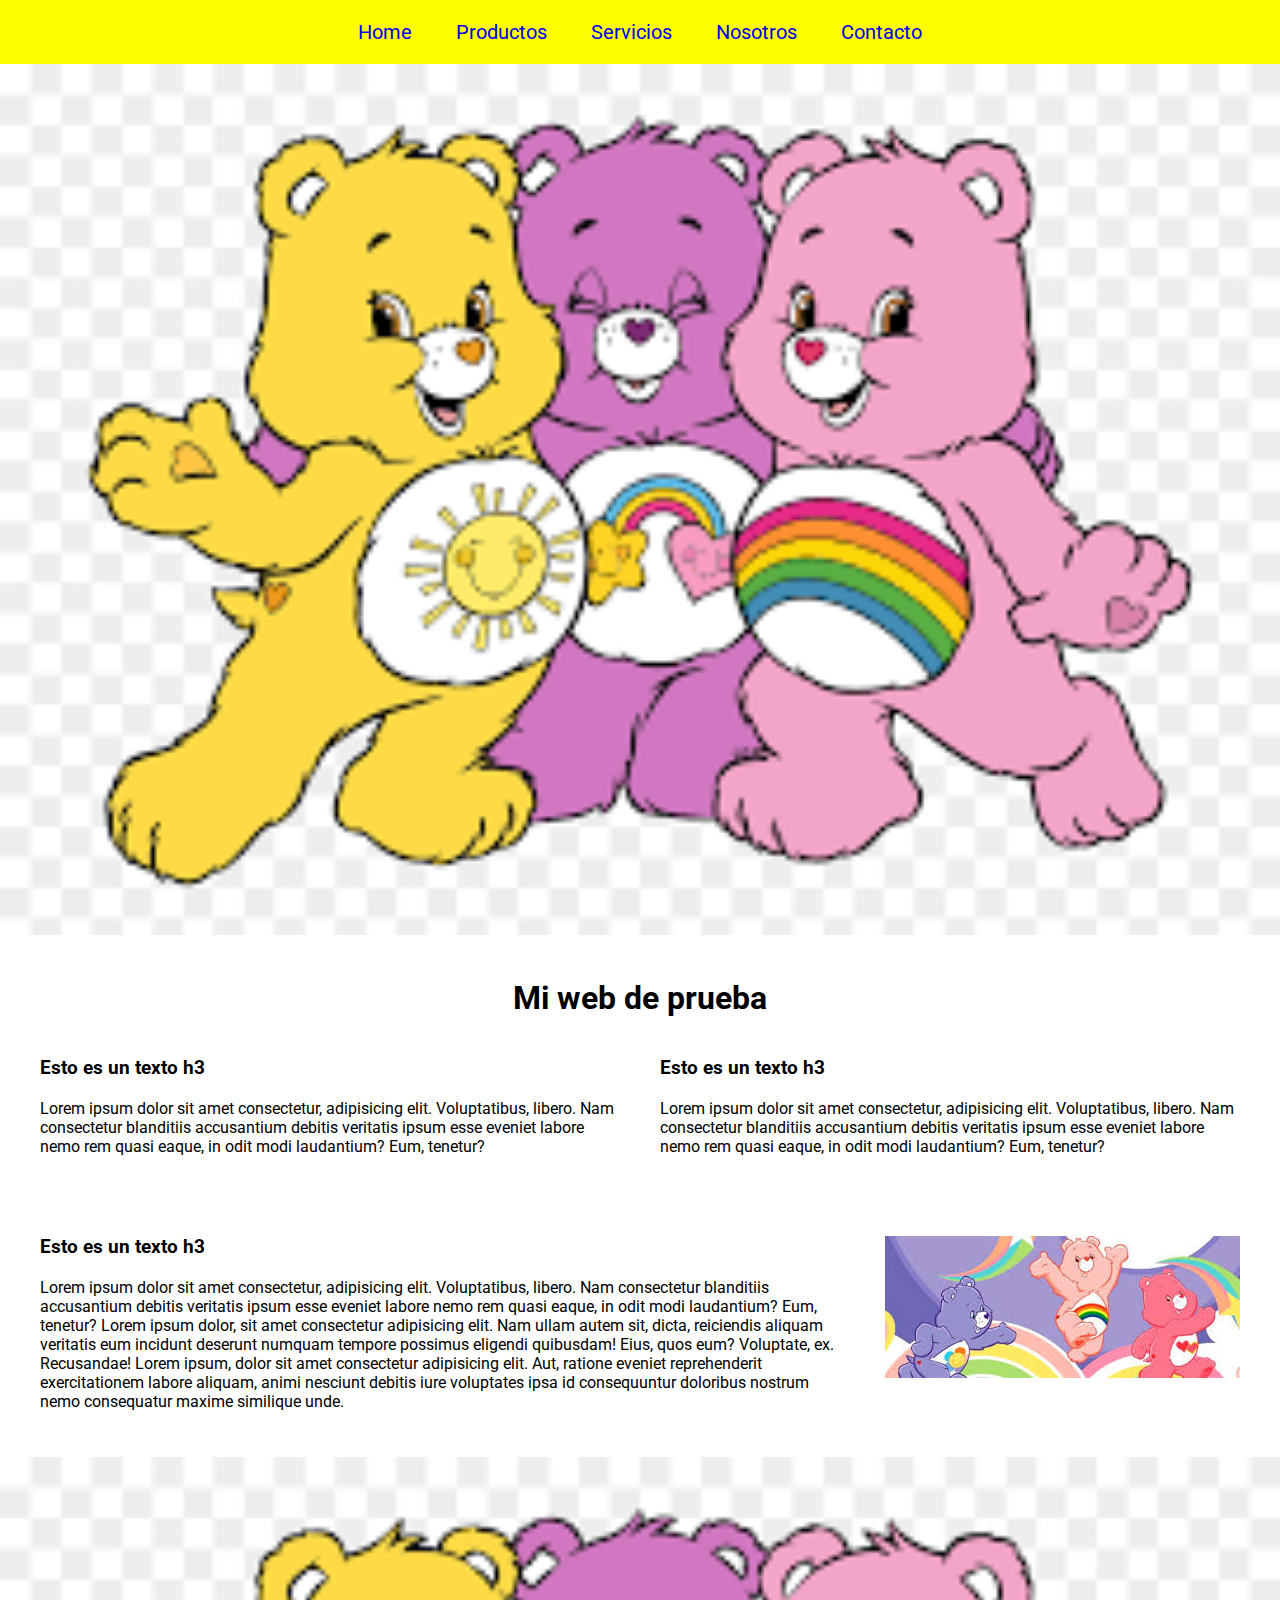
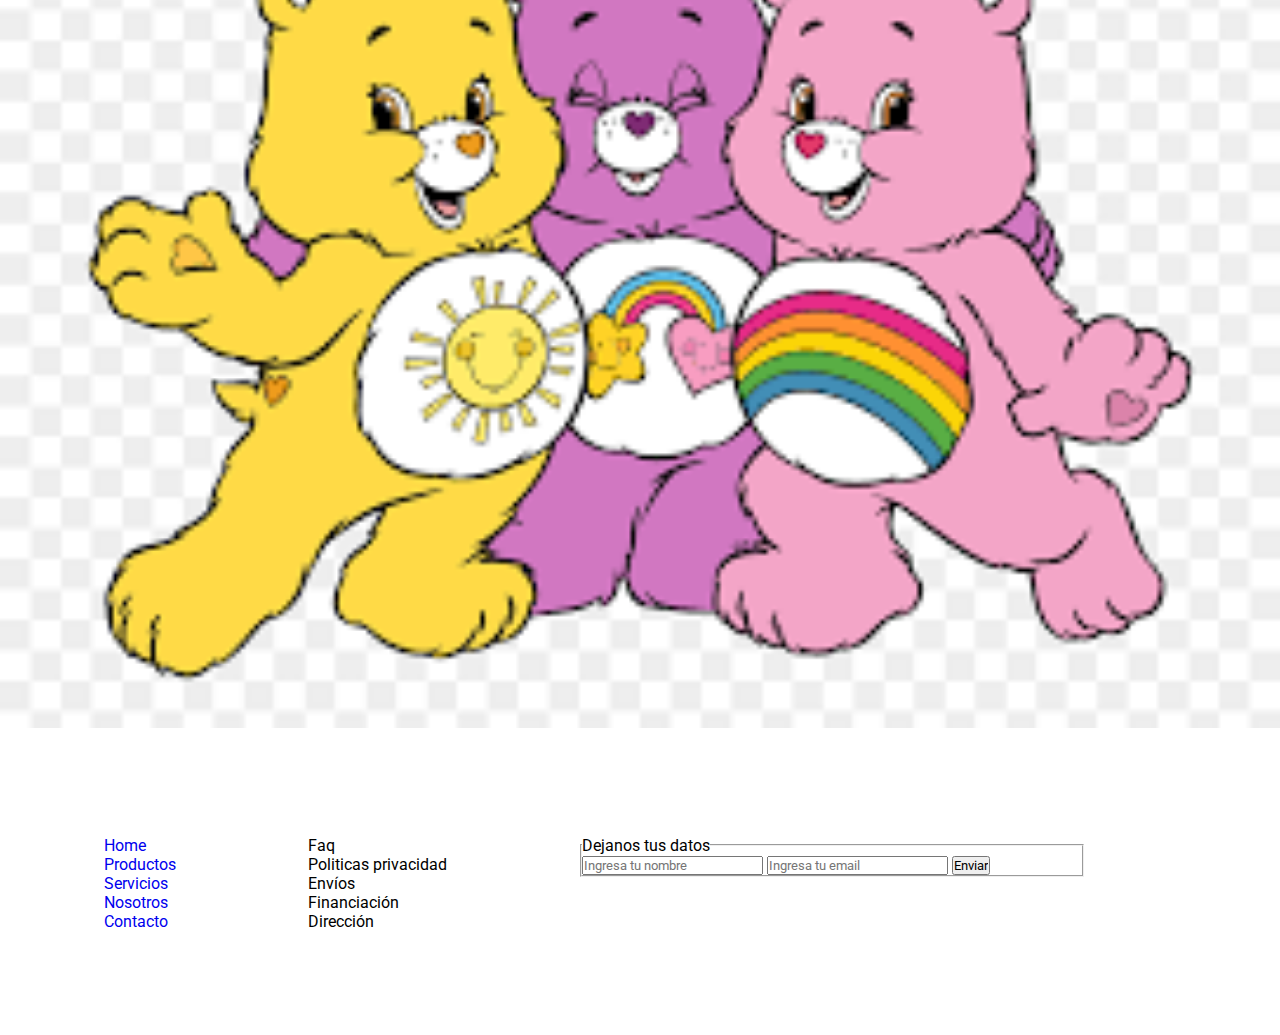
<file: index.html>
<!DOCTYPE html>
<html lang="es">
<head>
    <meta charset="UTF-8">
    <meta http-equiv="X-UA-Compatible" content="IE=edge">
    <meta name="viewport" content="width=device-width, initial-scale=1.0">
    <link href="https://fonts.googleapis.com/css2?family=Roboto:wght@100;400;700&display=swap" rel="stylesheet">
    <title>Home</title>
    <link rel="icon" type="image/x-icon" href="./favicon_io/apple-touch-icon.png">
    <link rel="stylesheet" href="style.css">

</head>

<body>
    <header>
        <nav class="nav">
            <ul class="menu">
                <li><a href="index.html">Home</a></li>
                <li><a href="productos.html">Productos</a></li>
                <li><a href="servicios.html">Servicios</a></li>
                <li><a href="nosotros.html">Nosotros</a></li>
                <li><a href="contacto.html">Contacto</a></li>
            </ul>
        </nav>
    </header>
    <section>
        <img class="img" src="./favicon_io/9.png" alt="">
    </section>
    <h1 class="center">Mi web de prueba</h1>
    <div class="grid-container">
        <div class="grid-item">
            <h3>Esto es un texto h3</h3>
            <p>
                Lorem ipsum dolor sit amet consectetur, adipisicing elit. Voluptatibus, libero. Nam consectetur
                blanditiis accusantium debitis veritatis ipsum esse eveniet labore nemo rem quasi eaque, in odit modi
                laudantium? Eum, tenetur?
            </p>
        </div>
        <div class="grid-item">
            <h3>Esto es un texto h3</h3>
            <p>
                Lorem ipsum dolor sit amet consectetur, adipisicing elit. Voluptatibus, libero. Nam consectetur
                blanditiis accusantium debitis veritatis ipsum esse eveniet labore nemo rem quasi eaque, in odit modi
                laudantium? Eum, tenetur?
            </p>
        </div>
    </div class="grid-container">
    <div class="grid-container">
        <div class="grid-item">
            <h3>Esto es un texto h3</h3>
            <p>
                Lorem ipsum dolor sit amet consectetur, adipisicing elit. Voluptatibus, libero. Nam consectetur
                blanditiis accusantium debitis veritatis ipsum esse eveniet labore nemo rem quasi eaque, in odit modi
                laudantium? Eum, tenetur?
                Lorem ipsum dolor, sit amet consectetur adipisicing elit. Nam ullam autem sit, dicta, reiciendis aliquam
                veritatis eum incidunt deserunt numquam tempore possimus eligendi quibusdam! Eius, quos eum? Voluptate,
                ex. Recusandae!
                Lorem ipsum, dolor sit amet consectetur adipisicing elit. Aut, ratione eveniet reprehenderit
                exercitationem labore aliquam, animi nesciunt debitis iure voluptates ipsa id consequuntur doloribus
                nostrum nemo consequatur maxime similique unde.
            </p>
        </div >
        <div><img class="imgmini" src="./favicon_io/44.jpeg" alt="">
            </div>
    </div>
    <section>
        <img class="img" src="./favicon_io/9.png" alt="">
    </section>
    <footer class="padding">
        <section>
            <div class="grid-container">
                <div class="grid-item">
                    <ul>
                        <li><a href="index.html">Home</a></li>
                        <li><a href="productos.html">Productos</a></li>
                        <li><a href="servicios.html">Servicios</a></li>
                        <li><a href="nosotros.html">Nosotros</a></li>
                        <li><a href="contacto.html">Contacto</a></li>
                    </ul>
                </div>
                <div class="grid-item">
                    <ul>
                        <li>Faq</li>
                        <li>Politicas privacidad</li>
                        <li>Envíos</li>
                        <li>Financiación</li>
                        <li>Dirección</li>
                    </ul>
                </div>
                <div class="grid-item">
                    <form action="">
                        <fieldset>
                            <legend>Dejanos tus datos</legend>
                            <label for="name"></label>
                            <input type="name" name="name" id="name" placeholder="Ingresa tu nombre" required>
                            <label for="email"></label>
                            <input type="email" name="email" id="email" placeholder="Ingresa tu email" required>
                            <input type="submit" value="Enviar">
                        </fieldset>
                    </form>
                </div>
            </div>
        </section>
    </footer>
</body>
</html>
</file>
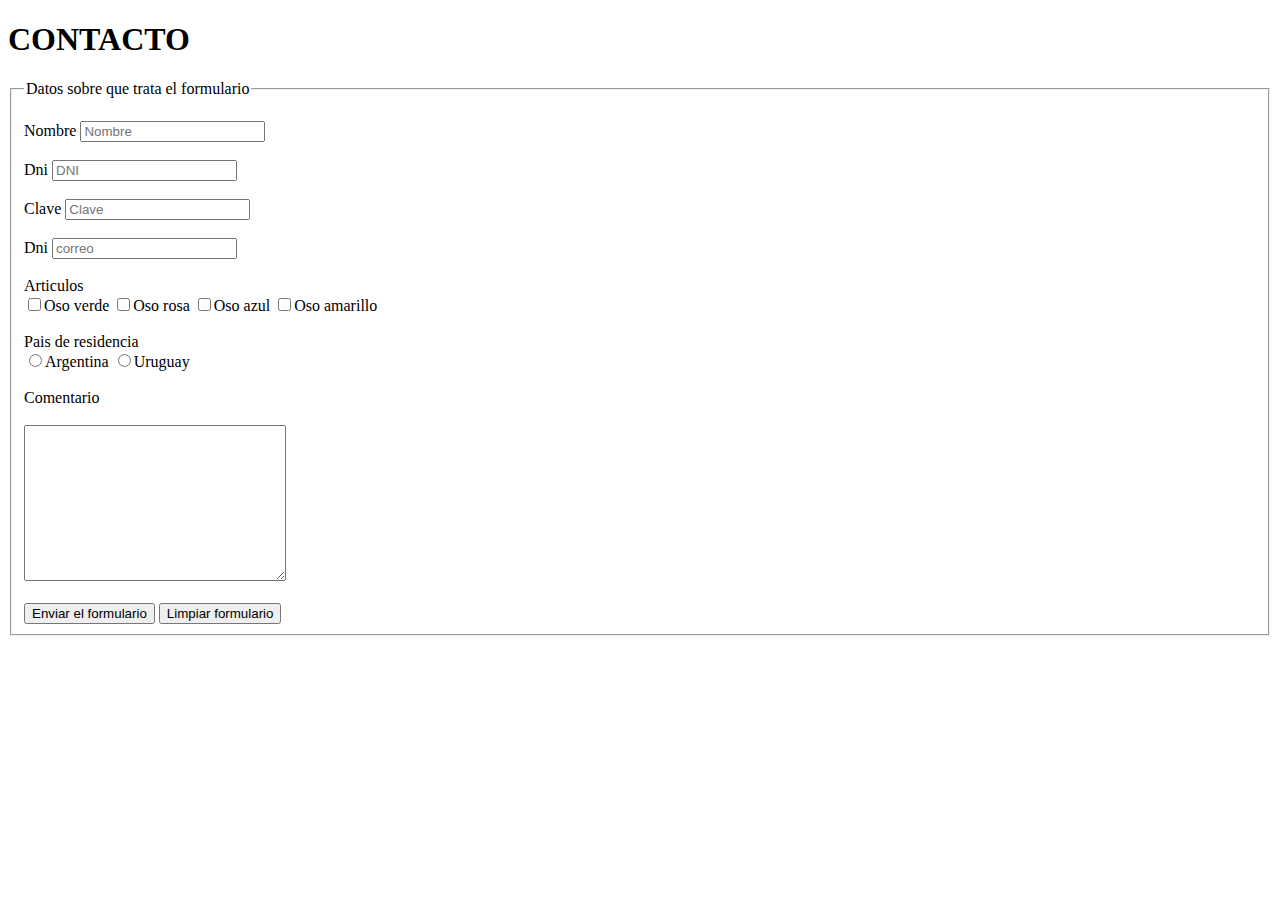
<file: contacto.html>
<!DOCTYPE html>
<html lang="es">
<head>
    <meta charset="UTF-8">
    <meta http-equiv="X-UA-Compatible" content="IE=edge">
    <meta name="viewport" content="width=device-width, initial-scale=1.0">
    <title>Contacto</title>
   
</head>
<body>
    <header>
        <h1>
            CONTACTO
        </h1>
    </header>
    <form action="">
        <fieldset>
            <legend> Datos sobre que trata el formulario</legend>
            <br>
            <label for="nombre">Nombre</label>
            <input type="text" name="nombre" id="nombre" placeholder="Nombre" required>
            <br>
            <br>
            <label for="dni">Dni</label>
            <input type="text" name="dni" id="dni" placeholder="DNI" required>
            <br>
            <br>
            <label for="clave">Clave</label>
            <input type="password" name="clave" id="clave" placeholder="Clave" required>
            <br>
            <br>
            <label for="correo">Dni</label>
            <input type="email" name="corre" id="correo" placeholder="correo" required>
<br>


<br>
<div>Articulos</div>
<input type="checkbox" name="cbox1">Oso verde
<input type="checkbox" name="cbox2">Oso rosa
<input type="checkbox" name="cbox3">Oso azul
<input type="checkbox" name="cbox4">Oso amarillo
<br>
<br>
<label for="pais">Pais de residencia</label>
<br>
<input type="radio" name="pais">Argentina
<input type="radio" name="pais">Uruguay

<br>
<br>
<label for="comentario">Comentario</label>
<br>
<br>
<textarea name="comentario" id="comentario" cols="30" rows="10" maxlength="190" minlength="10
"></textarea>
<br><br>
<input type="submit" value="Enviar el formulario">
<input type="reset" value="Limpiar formulario">

            
        </fieldset>
    </form>
    
</body>
</html>
</file>
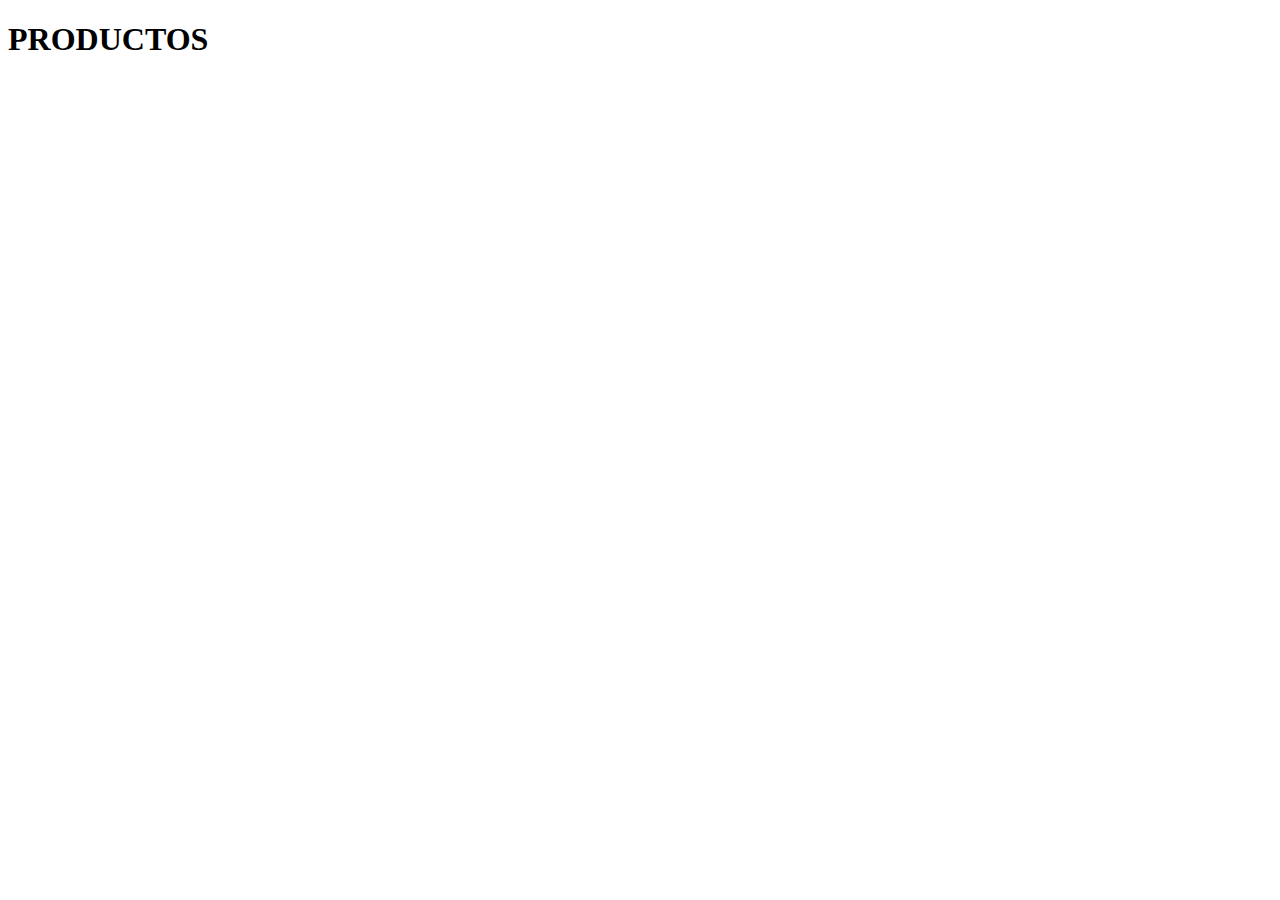
<file: productos.html>
<!DOCTYPE html>
<html lang="es">
<head>
    <meta charset="UTF-8">
    <meta http-equiv="X-UA-Compatible" content="IE=edge">
    <meta name="viewport" content="width=device-width, initial-scale=1.0">
    <title>PRODUCTOS</title>
</head>
<body>
    <header>
        <h1>
            PRODUCTOS
        </h1>
    </header>
    
</body>
</html>
</file>
<file: style.css>
* {
    margin: 0;
    padding: 0;
    box-sizing: border-box;
    font-family: Roboto;
}
.nav {
    background-color: yellow;
    list-style-type: none;
    text-align: center;
    padding: 0;
    margin: 0;
}
.nav li {
    display: inline-block;
    font-size: 20px;
    padding: 20px;

}
.menu a {
    text-decoration: none;
}
.img {
    width: 100%;
    height: auto;
}
.imgmini {
    width: auto;
    height:auto;
    padding-bottom: 10%;
}
.center {
    text-align: center;
    padding-top: 40px;
}
h3 {
    padding-bottom: 20px;
}
div {
    padding-top: 20px;
    padding-right: 20px;
    padding-bottom: 20px;
    padding-left: 20px;
}
.grid-container {
    display: grid;
    grid-template-columns: auto auto auto auto;
}
.grid-item a{
    text-decoration: none;
}
.image-size {
    width: auto;
    height: 50%;
}
ul {
    list-style-type:none;
    margin: 0;
    padding: 0;
}
.padding {
    padding: 5%;
    width: auto;
}
</file>
